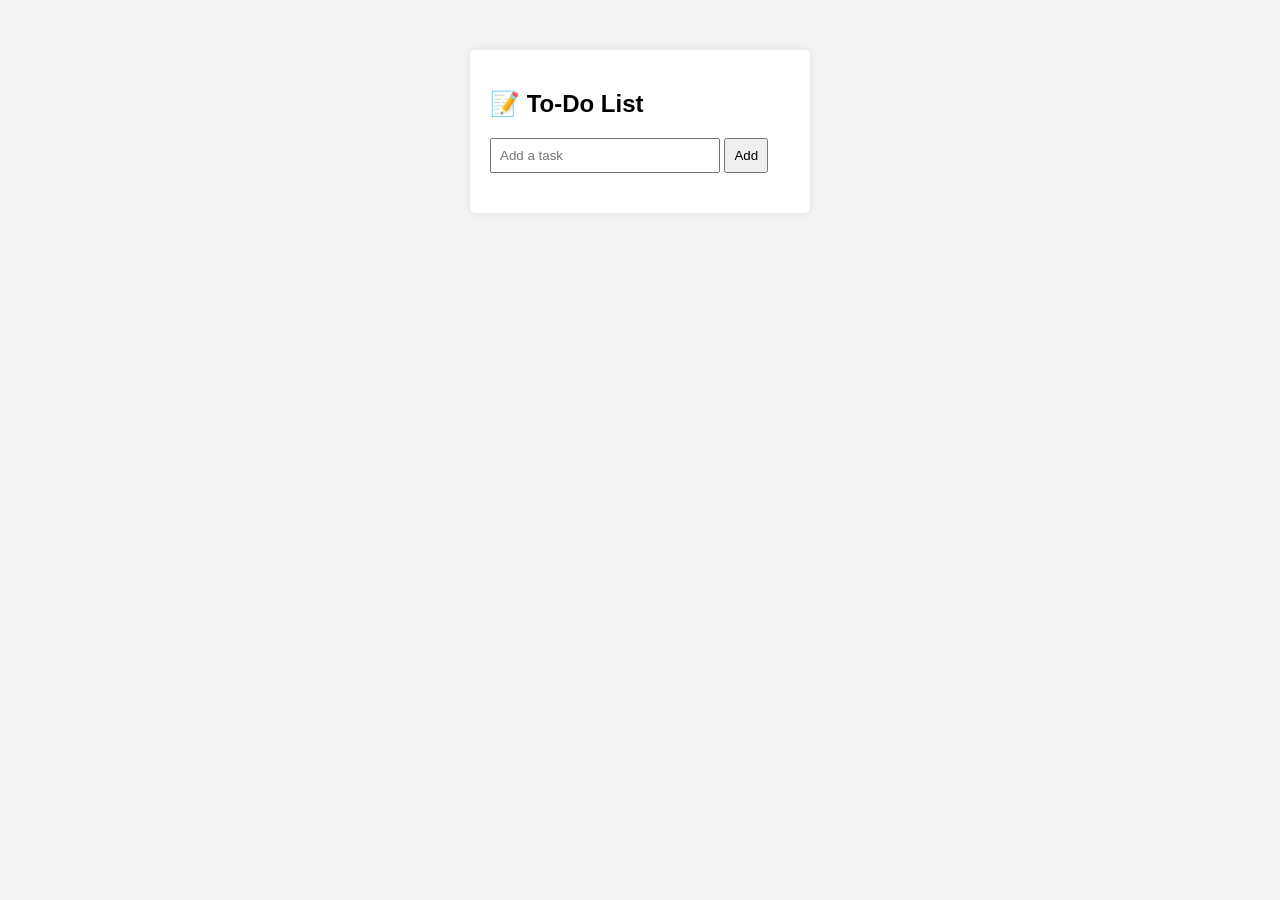
<file: exp3.html>
<!DOCTYPE html>
<html lang="en">
<head>
  <meta charset="UTF-8">
  <title>Dynamic To-Do List</title>
  <style>
    body {
      font-family: Arial, sans-serif;
      background: #f4f4f4;
      display: flex;
      justify-content: center;
      margin-top: 50px;
    }

    .todo-container {
      background: white;
      padding: 20px;
      width: 300px;
      border-radius: 5px;
      box-shadow: 0 0 10px rgba(0,0,0,0.1);
    }

    input {
      width: 70%;
      padding: 8px;
    }

    button {
      padding: 8px;
      cursor: pointer;
    }

    ul {
      list-style: none;
      padding: 0;
      margin-top: 20px;
    }

    li {
      display: flex;
      justify-content: space-between;
      padding: 8px;
      background: #eee;
      margin-bottom: 8px;
      border-radius: 3px;
    }

    li.completed {
      text-decoration: line-through;
      color: gray;
    }

    .delete-btn {
      background: red;
      color: white;
      border: none;
      padding: 4px 6px;
    }
  </style>
</head>
<body>

<div class="todo-container">
  <h2>📝 To-Do List</h2>
  <input type="text" id="taskInput" placeholder="Add a task">
  <button onclick="addTask()">Add</button>

  <ul id="taskList"></ul>
</div>

<script>
  function addTask() {
    const taskInput = document.getElementById("taskInput");
    const taskText = taskInput.value.trim();

    if (taskText === "") return;

    const li = document.createElement("li");
    li.textContent = taskText;

    // Mark complete
    li.addEventListener("click", function () {
      li.classList.toggle("completed");
    });

    // Delete button
    const deleteBtn = document.createElement("button");
    deleteBtn.textContent = "X";
    deleteBtn.className = "delete-btn";
    deleteBtn.onclick = function (e) {
      e.stopPropagation();
      li.remove();
    };

    li.appendChild(deleteBtn);
    document.getElementById("taskList").appendChild(li);

    taskInput.value = "";
  }
</script>

</body>
</html>
</file>
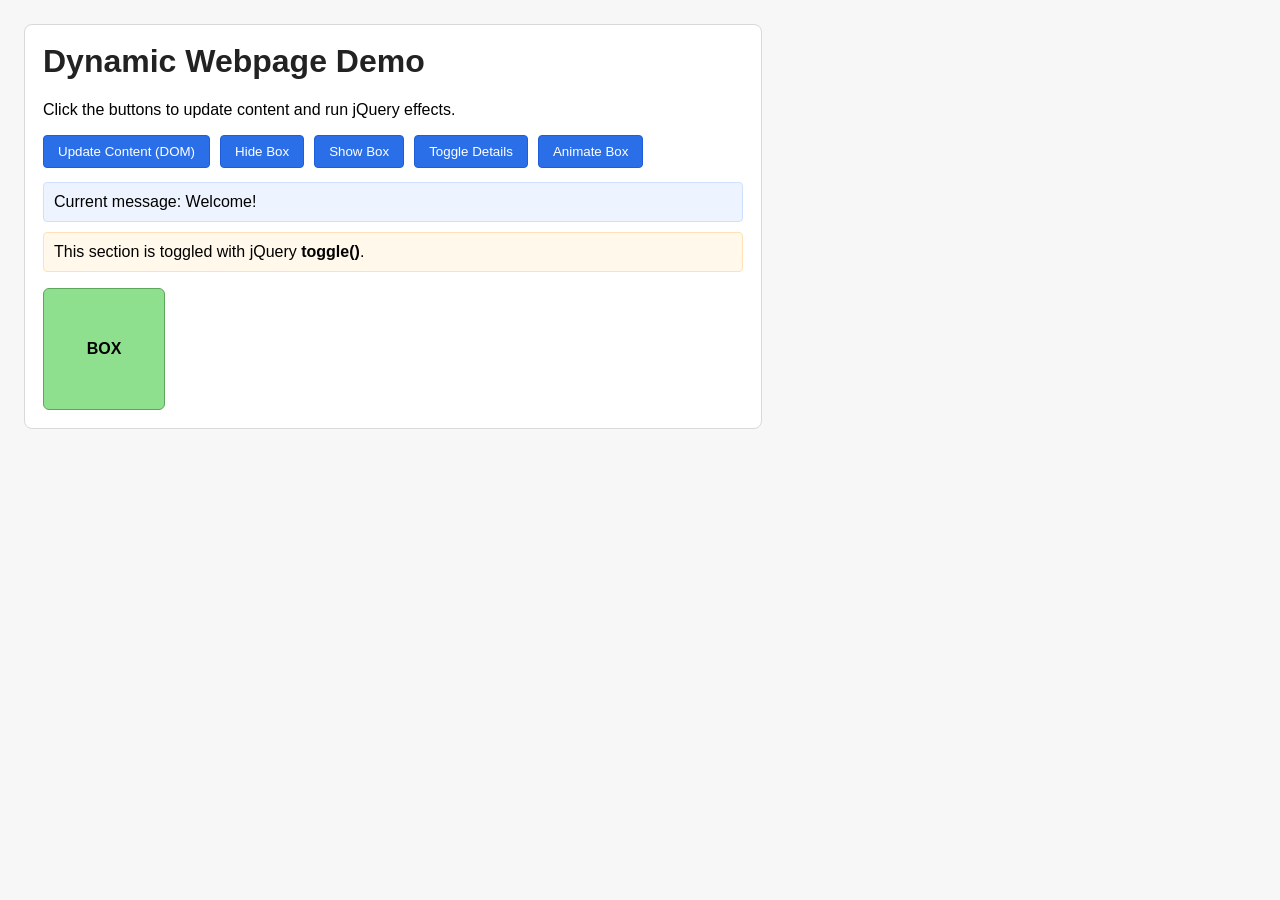
<file: exp4.html>
<!DOCTYPE html> 
<html lang="en"> 
<head> 
  <meta charset="UTF-8"> 
  <meta name="viewport" content="width=device-width, initial-scale=1.0"> 
  <title>DOM + jQuery Effects Demo</title> 
  <script src="https://code.jquery.com/jquery-3.7.1.min.js"></script> 
  <style> 
    body { 
      font-family: Arial, sans-serif; 
      margin: 24px; 
      background: #f7f7f7; 
    } 
 
    .card { 
      max-width: 700px; 
      border: 1px solid #d9d9d9; 
      background: #ffffff; 
      border-radius: 8px; 
      padding: 18px; 
    } 
 
    h1 { 
      margin-top: 0; 
      color: #222222; 
    } 
 
    .controls { 
      display: flex; 
      flex-wrap: wrap; 
      gap: 10px; 
      margin: 14px 0; 
    } 
 
    button { 
      padding: 8px 14px; 
      cursor: pointer; 
      border: 1px solid #1f5ed6; 
      background: #2b6fe8; 
      color: #ffffff; 
      border-radius: 4px; 
    } 
 
    button:hover { 
      background: #245ec4; 
    } 
 
    #message { 
      margin: 10px 0; 
      padding: 10px; 
      border: 1px solid #cfe0ff; 
      background: #eef4ff; 
      border-radius: 4px; 
    } 
 
    #details { 
      margin-top: 10px; 
      padding: 10px; 
      border: 1px solid #ffe1b4; 
      background: #fff8eb; 
      border-radius: 4px; 
    } 
 
    #box { 
      width: 120px; 
      height: 120px; 
      background: #8ee08e; 
      border: 1px solid #5ca75c; 
      margin-top: 16px; 
      position: relative; 
      display: flex; 
      align-items: center; 
      justify-content: center; 
      font-weight: bold; 
      border-radius: 6px; 
    } 
  </style> 
</head> 
<body> 
  <div class="card"> 
    <h1>Dynamic Webpage Demo</h1> 
    <p>Click the buttons to update content and run jQuery effects.</p> 
 
    <div class="controls"> 
      <button id="updateBtn">Update Content (DOM)</button> 
      <button id="hideBtn">Hide Box</button> 
      <button id="showBtn">Show Box</button> 
      <button id="toggleBtn">Toggle Details</button> 
      <button id="animateBtn">Animate Box</button> 
    </div> 
 
    <div id="message">Current message: Welcome!</div> 
    <div id="details">This section is toggled with jQuery <strong>toggle()</strong>.</div> 
    <div id="box">BOX</div> 
  </div> 
 
  <script> 
    // Plain JavaScript DOM update 
    const message = document.getElementById("message"); 
    const updateBtn = document.getElementById("updateBtn"); 
    let clickCount = 0; 
 
    updateBtn.addEventListener("click", function () { 
      clickCount++; 
      message.textContent = "Current message: Button clicked " + clickCount + " time(s)."; 
    }); 
 
    // jQuery effects 
    $("#hideBtn").click(function () { 
      $("#box").hide(400); 
    }); 
 
    $("#showBtn").click(function () { 
      $("#box").show(400); 
    }); 
 
    $("#toggleBtn").click(function () { 
      $("#details").toggle(400); 
    }); 
 
    $("#animateBtn").click(function () { 
      $("#box") 
        .stop(true) 
        .animate({ left: "180px", opacity: 0.6, width: "150px", height: "150px" }, 500) 
        .animate({ left: "0px", opacity: 1, width: "120px", height: "120px" }, 500); 
    }); 
  </script> 
</body> 
</html>
</file>
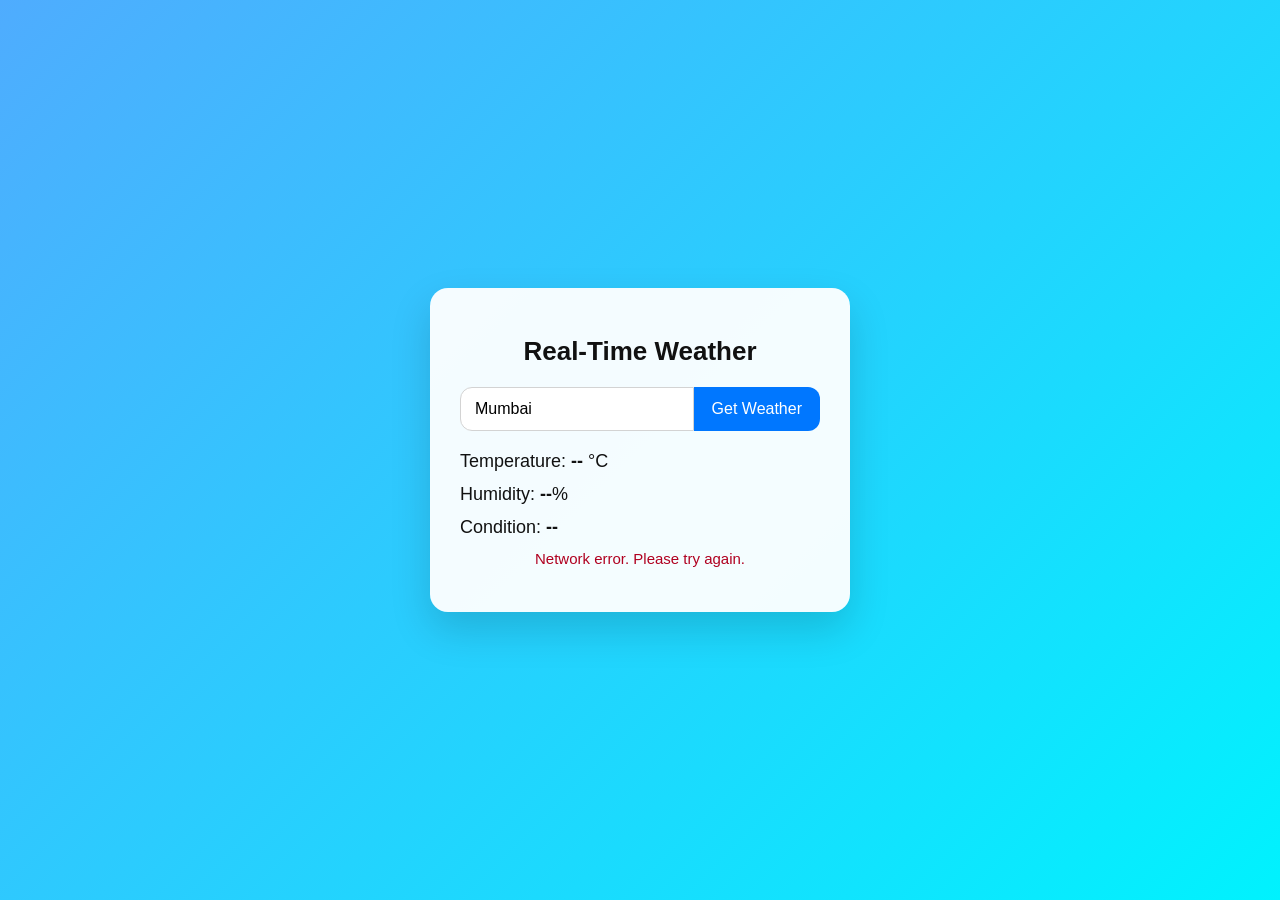
<file: exp5.html>
<!doctype html>
<html lang="en">
<head>
  <meta charset="utf-8">
  <meta name="viewport" content="width=device-width, initial-scale=1.0">
  <title>Real-Time Weather App</title>
  <style>
    body {
      font-family: Arial, sans-serif;
      background: linear-gradient(135deg, #4facfe 0%, #00f2fe 100%);
      color: #111;
      display: flex;
      align-items: center;
      justify-content: center;
      min-height: 100vh;
      margin: 0;
    }
    .weather-card {
      background: rgba(255,255,255,0.95);
      border-radius: 18px;
      box-shadow: 0 18px 40px rgba(0,0,0,0.15);
      width: 360px;
      padding: 30px;
      text-align: center;
    }
    h1 {
      margin-bottom: 20px;
      font-size: 26px;
    }
    .input-group {
      display: flex;
      margin-bottom: 20px;
    }
    .input-group input {
      flex: 1;
      padding: 12px 14px;
      border: 1px solid #d3d3d3;
      border-radius: 12px 0 0 12px;
      font-size: 16px;
      outline: none;
    }
    .input-group button {
      padding: 12px 18px;
      border: none;
      background: #0077ff;
      color: white;
      border-radius: 0 12px 12px 0;
      cursor: pointer;
      font-size: 16px;
    }
    .input-group button:hover {
      background: #005bb5;
    }
    .weather-result {
      margin-top: 16px;
      text-align: left;
    }
    .weather-result p {
      margin: 12px 0;
      font-size: 18px;
    }
    .error-message {
      color: #b00020;
      font-size: 15px;
      margin-top: 12px;
    }
  </style>
</head>
<body>
  <div class="weather-card">
    <h1>Real-Time Weather</h1>
    <div class="input-group">
      <input id="cityInput" type="text" placeholder="Enter city name" value="Mumbai">
      <button id="fetchWeatherBtn">Get Weather</button>
    </div>
    <div class="weather-result" id="weatherResult">
      <p>Temperature: <strong id="tempValue">--</strong> °C</p>
      <p>Humidity: <strong id="humidityValue">--</strong>%</p>
      <p>Condition: <strong id="conditionValue">--</strong></p>
    </div>
    <p class="error-message" id="errorMessage"></p>
  </div>

  <script>
    const apiKey = '06663d05a46e2c4171984ce0d4e82753';
    const fetchWeatherBtn = document.getElementById('fetchWeatherBtn');
    const cityInput = document.getElementById('cityInput');
    const tempValue = document.getElementById('tempValue');
    const humidityValue = document.getElementById('humidityValue');
    const conditionValue = document.getElementById('conditionValue');
    const errorMessage = document.getElementById('errorMessage');

    function updateWeather(result) {
      tempValue.textContent = result.main.temp.toFixed(1);
      humidityValue.textContent = result.main.humidity;
      conditionValue.textContent = result.weather[0].description;
      errorMessage.textContent = '';
    }

    function displayError(message) {
      errorMessage.textContent = message;
      tempValue.textContent = '--';
      humidityValue.textContent = '--';
      conditionValue.textContent = '--';
    }

    function fetchWeather(city) {
      const url = `https://api.openweathermap.org/data/2.5/weather?q=${encodeURIComponent(city)}&units=metric&appid=${apiKey}`;

      const xhr = new XMLHttpRequest();
      xhr.open('GET', url, true);
      xhr.onload = function () {
        if (xhr.status === 200) {
          const data = JSON.parse(xhr.responseText);
          updateWeather(data);
        } else {
          const errorData = JSON.parse(xhr.responseText || '{}');
          displayError(errorData.message || 'Unable to fetch weather data.');
        }
      };
      xhr.onerror = function () {
        displayError('Network error. Please try again.');
      };
      xhr.send();
    }

    fetchWeatherBtn.addEventListener('click', () => {
      const city = cityInput.value.trim();
      if (!city) {
        displayError('Please enter a city name.');
        return;
      }
      fetchWeather(city);
    });

    // Fetch weather for the default city on load
    fetchWeather(cityInput.value.trim());
  </script>
</body>
</html>
</file>
